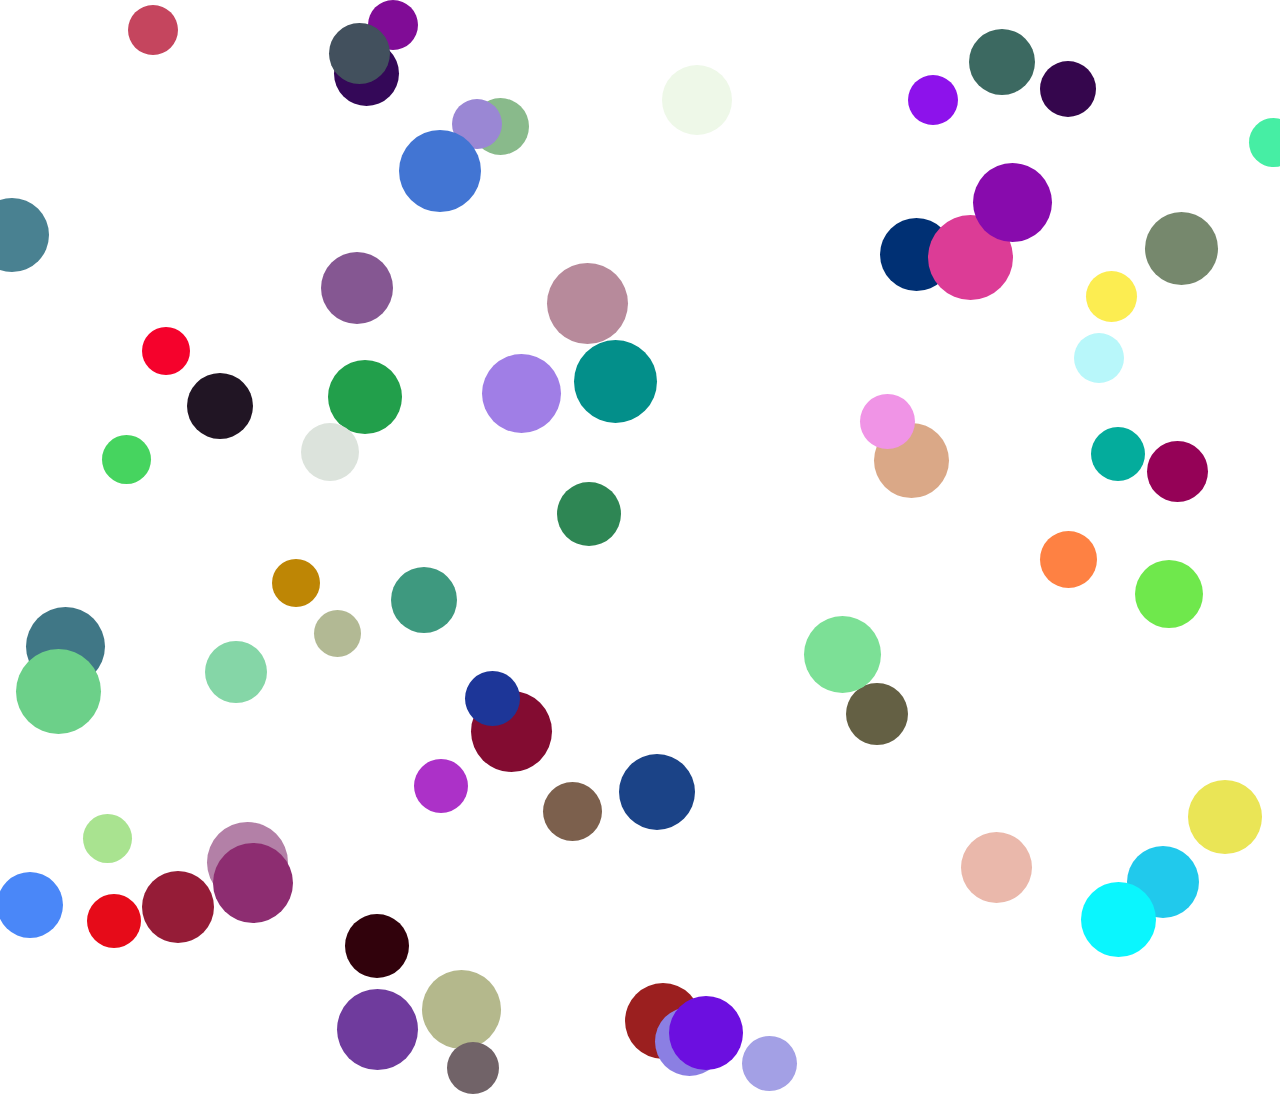
<file: index.html>
<!DOCTYPE html>
<html lang="en">
    <head>
        <meta charset="UTF-8"/>
        <meta http-equiv="X-UA-Compatible" content="IE=edge"/>
        <meta name="viewport" content="width=device-width, initial-scale=1.0"/>
        <link rel="stylesheet" href="style.css"/>
        <title>Village88 JavaScript Track | OOP | cLibrary ES6</title>
    </head>
    <body>
        <div id="canvas"></div>
        <script src="circles_es6.js"></script>
        <script>
            let cLib = new Circles(100);
            cLib.drawCircles();
        </script>
    </body>
</html>
</file>
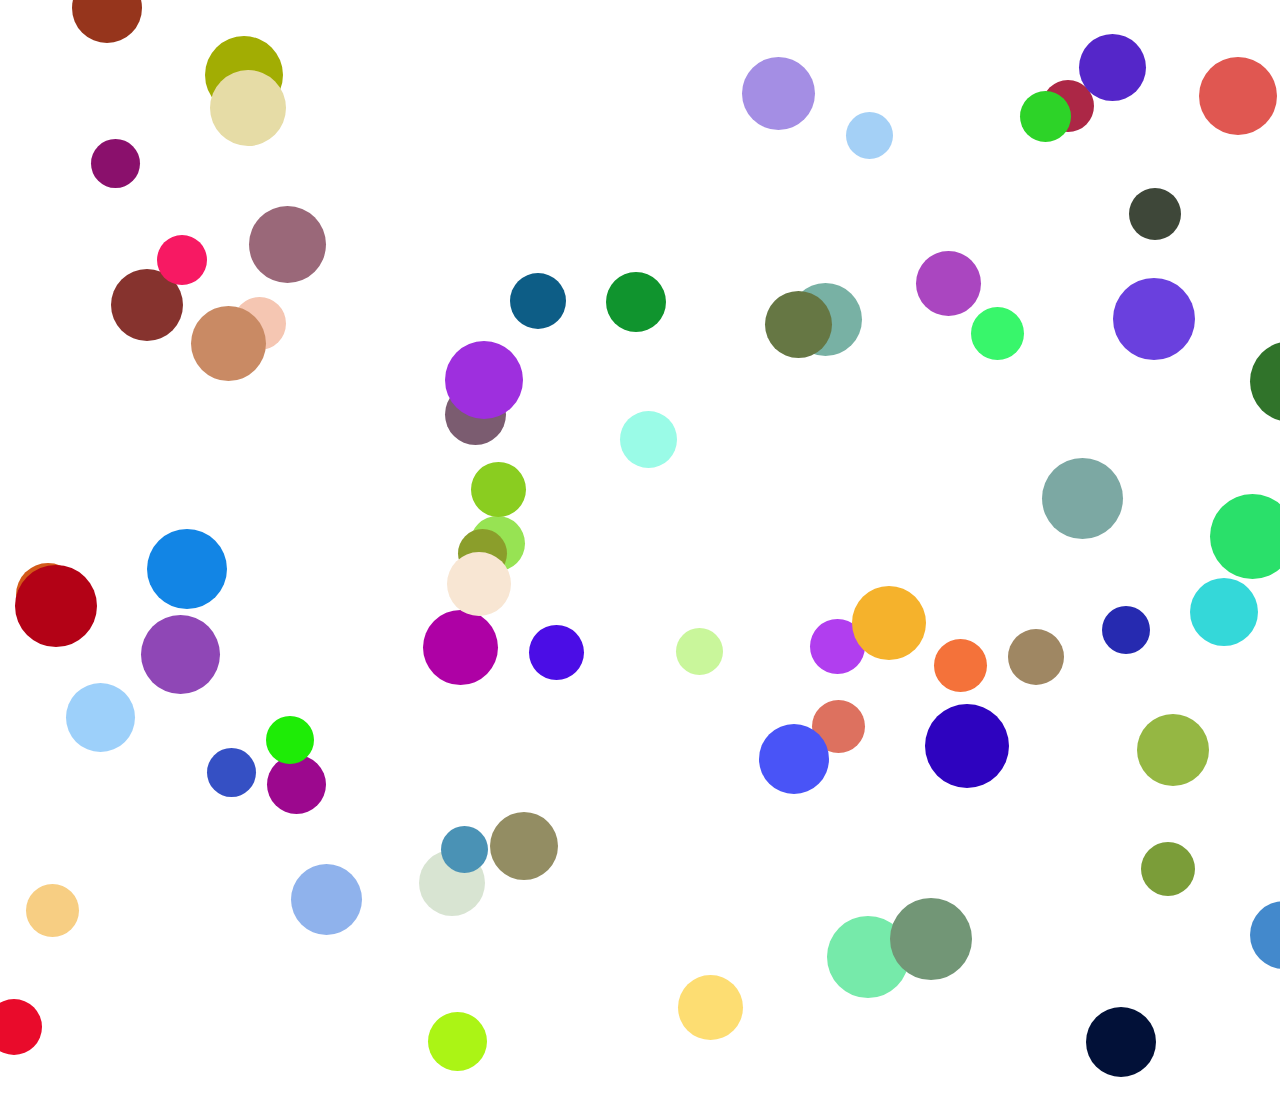
<file: circles_es5.html>
<!DOCTYPE html>
<html lang="en">
    <head>
        <meta charset="UTF-8"/>
        <meta http-equiv="X-UA-Compatible" content="IE=edge"/>
        <meta name="viewport" content="width=device-width, initial-scale=1.0"/>
        <link rel="stylesheet" href="style.css"/>
        <title>Village88 JavaScript Track | OOP | cLibrary ES6</title>
    </head>
    <body>
        <div id="canvas"></div>
        <script src="circles_es5.js"></script>
        <script>
            let cLib = new Circles(100);
            cLib.drawCircles();
        </script>
    </body>
</html>
</file>
<file: style.css>
*{
    padding: 0;
    margin: 0;
}

body{
    font-family: Arial, Helvetica, sans-serif;
    overflow: hidden;
    height: 100vh;
}
</file>
